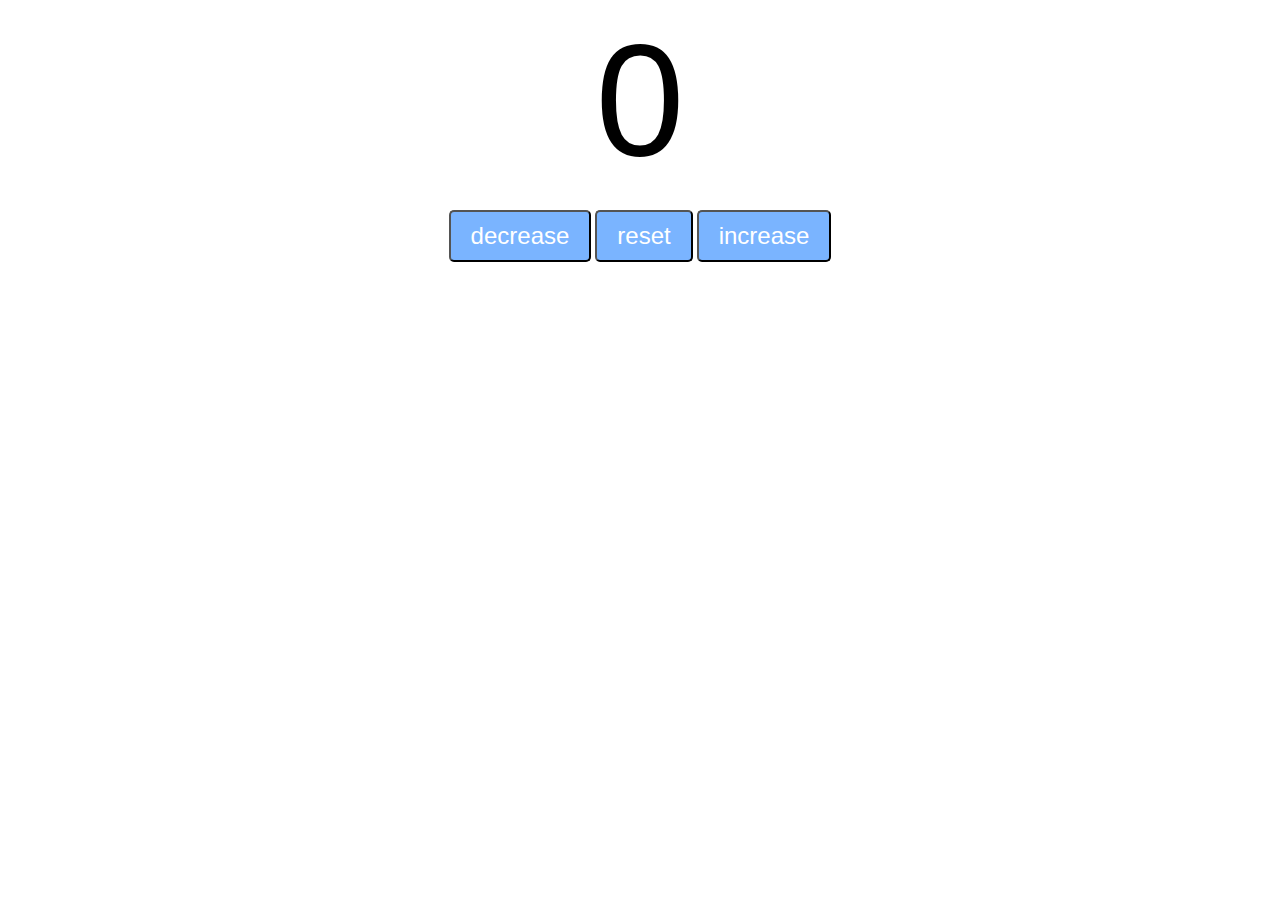
<file: Counter Button/index.html>
<!DOCTYPE html>
<html lang="en">
<head>
    <meta charset="UTF-8">
    <meta name="viewport" content="width=device-width, initial-scale=1.0">
    <title>Document</title>
    <link rel="stylesheet" href ='styles.css'>
</head>
<body>
    <label id ='countLabel'>0</label><br>
    <div id ="btnContainer">
        <button id = 'decreaseBtn' class = 'buttons'>decrease</button>
        <button id = 'resetBtn' class = 'buttons'>reset</button>
        <button id = 'increaseBtn' class = 'buttons'>increase</button>
    </div>
    <script src = "script.js"></script>
</body>
</html>
</file>
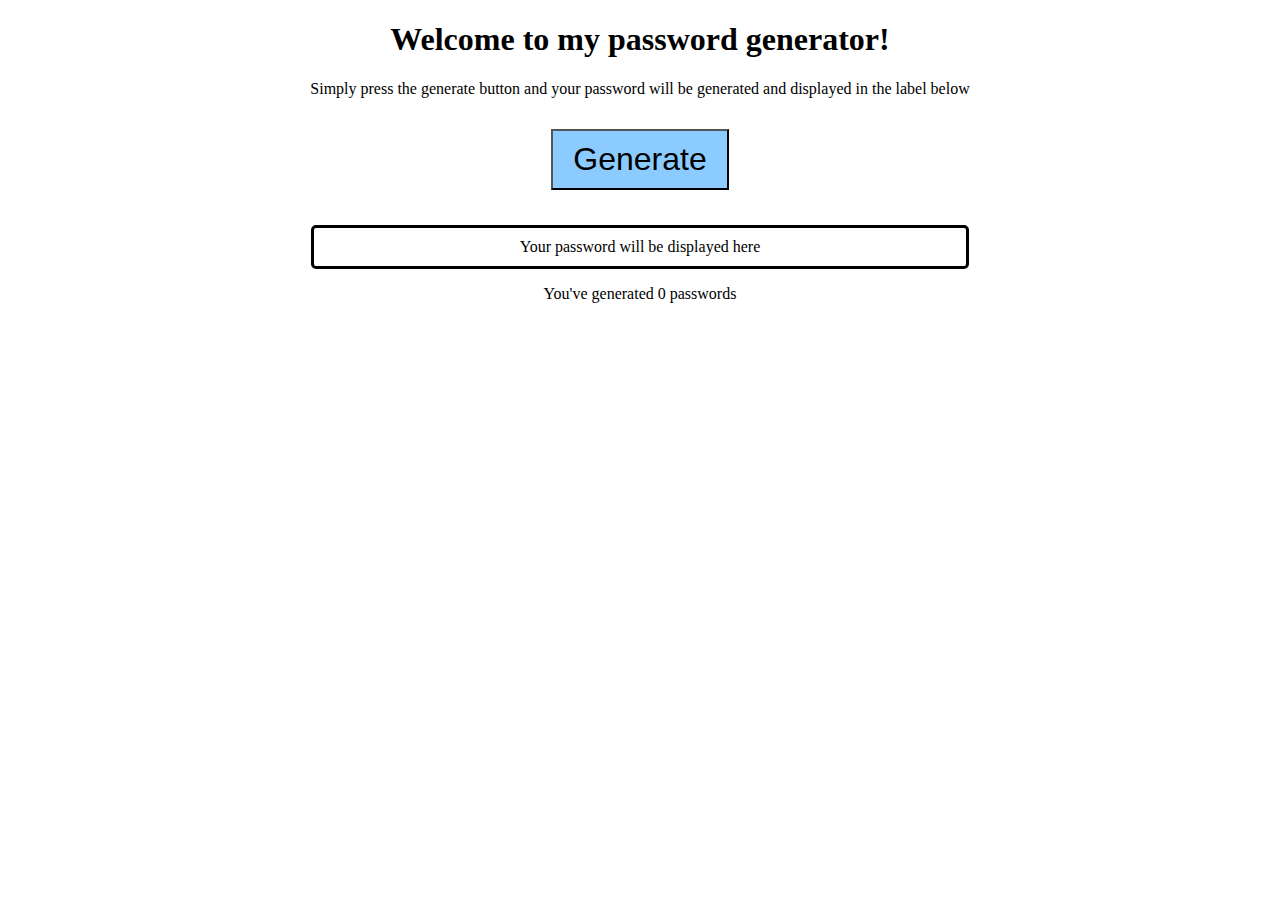
<file: Password Generator/index.html>
<!DOCTYPE html>
<html lang="en">
<head>
    
    <meta name="viewport" content="width=device-width, initial-scale=1.0">
    <title>Password Generator</title>
    <meta charset="UTF-8">
    <link rel="stylesheet" href="styles.css">
    
</head>
<body>
    <main>
        <h1>Welcome to my password generator!</h1>
        <p>Simply press the generate button and your password will be generated and displayed in the label below</p>
    </main>
    <div class = "buttonContainer">
        <button id = "generateButton">Generate</button>
    </div>
    <div class = 'passwordLabel'>
        <div id = 'generatedPass'>Your password will be displayed here</div>
        <p id = 'totalGenerated'>You've generated 0 passwords</p>
    </div>
    <script src='script.js'></script>
</body>
</html>
</file>
<file: Counter Button/styles.css>
#countLabel {
    display:block;
    text-align: center;
    font-size:10em;
    font-family: Helvetica;
}

#btnContainer {
    text-align: center;
}

.buttons{
    padding:10px 20px;
    font-size: 1.5em;
    color: white;
    background-color: hsl(214,100%, 74%);
    border-radius: 5px;
    cursor: pointer;
    transition: background-color 0.25s;
}

.buttons:hover{
    background-color: hsl(214,100%, 56%)
}
</file>
<file: Password Generator/styles.css>
main {
    text-align: center;
}

.buttonContainer {
    display: block;
    text-align: center;
    padding: 15px
}

#generateButton {
    padding: 10px 20px;
    font-family: Helvetica;
    font-size: 2em;
    background-color: rgb(140, 203, 255);
    transition: background-color .25s;
}

#generateButton:hover {
    background-color: rgb(19, 99, 247)
}

.passwordLabel {
    padding-top: 20px;
    text-align: center;
    

}

#generatedPass {
    border-style: solid;
    border-radius: 5px;
    border-color: black;
    width: 50%;
    margin: 0 auto;
    padding:10px;
}
</file>
